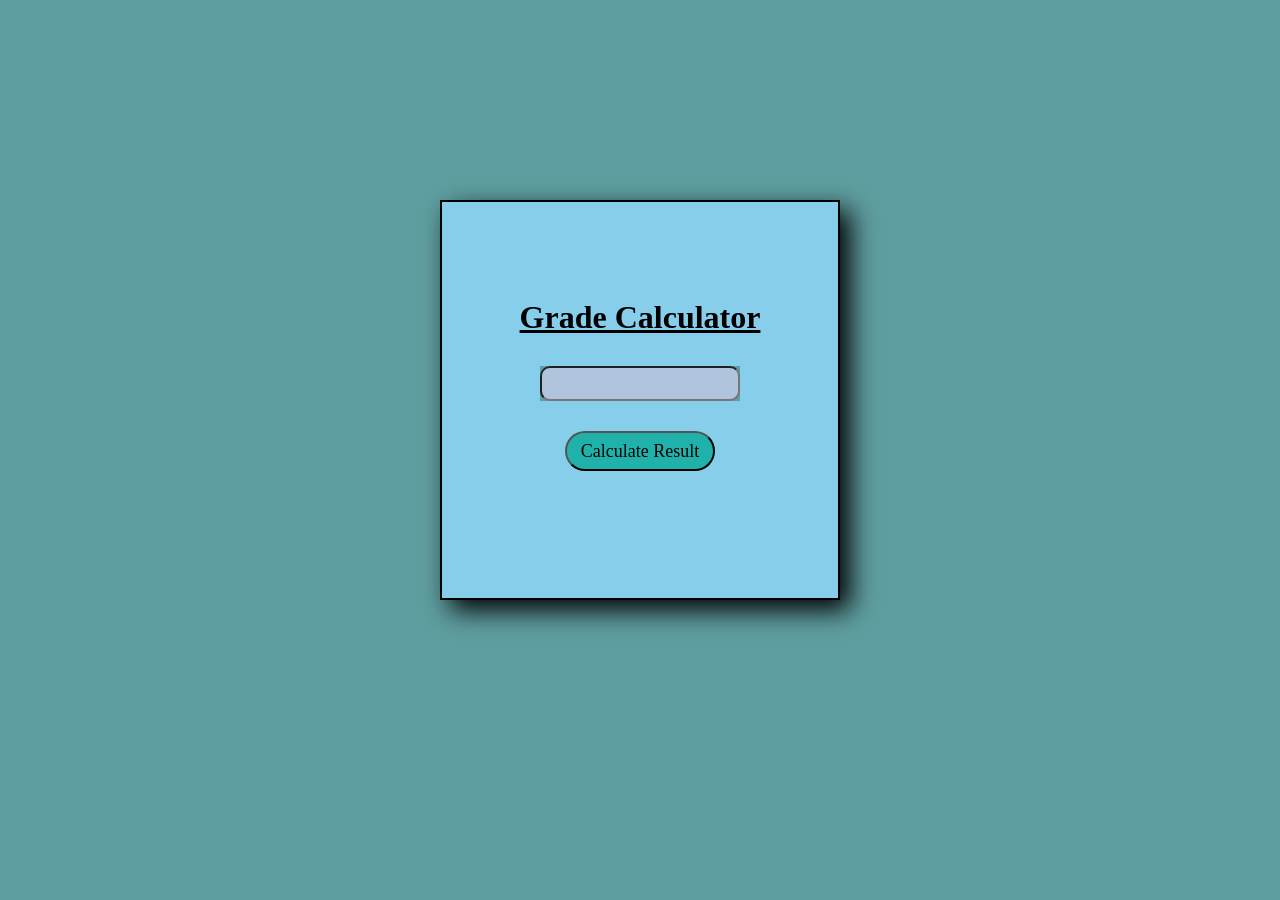
<file: Experiments/Exp_1/index.html>
<!DOCTYPE html>
<html lang="en">

<head>
    <meta charset="UTF-8">
    <meta name="viewport" content="width=device-width, initial-scale=1.0">
    <title>Exp-1</title>
    <link rel="stylesheet" href="exp_1.css">
</head>

<body>
    <div class="content">

        <h1>Grade Calculator</h1>
        <form action="#">
            <input type="number" id="subject">
        </form>
        <button onclick="calculateResult()">Calculate Result</button>
        <div id="result"></div>

    </div>

    <script src="exp_1.js"></script>
</body>

</html>
</file>
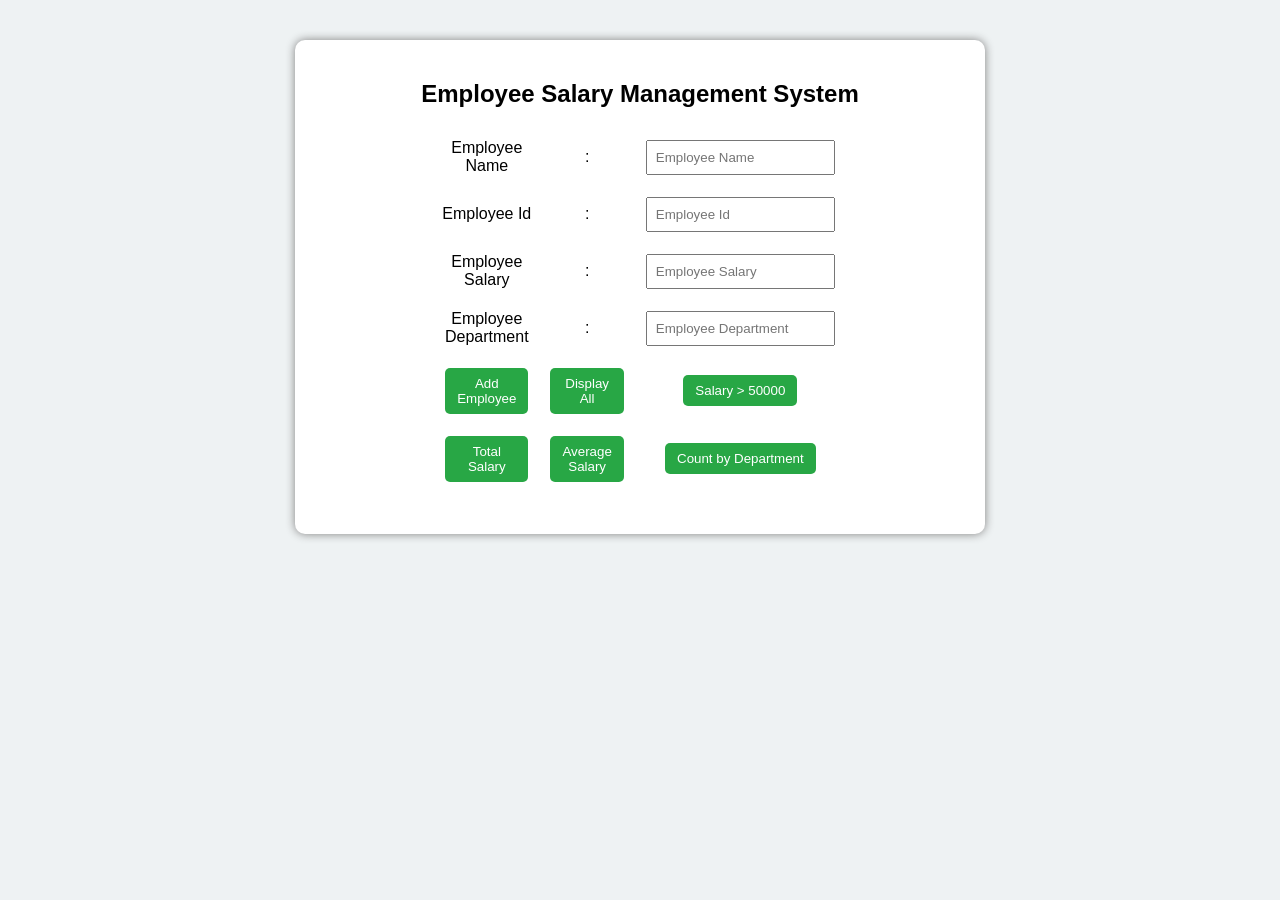
<file: Experiments/Exp_2/index.html>
<!DOCTYPE html>
<html lang="en">
<head>
    <meta charset="UTF-8">
    <meta name="viewport" content="width=device-width, initial-scale=1.0">
    <title>Employee Salary Management System</title>
     <link rel="stylesheet" href="exp_2.css">
</head>
<body>
        <div class="container">
            
        <h2>Employee Salary Management System</h2>
        <table width="50%" border="0" align="center" cellpadding="5" cellspacing="2">
            <tr>
                <td><label for="">Employee Name</label></td>
                <td>: </td>
                <td> <input type="text" id="name" placeholder="Employee Name"></td>
            </tr>

             <tr>
                <td><label for="">Employee Id</label></td>
                <td>: </td>
                <td> <input type="text" id="empId" placeholder="Employee Id"></td>
            </tr>

             <tr>
                <td><label for="">Employee Salary</label></td>
                <td>: </td>
                <td> <input type="number" id="salary" placeholder="Employee Salary"></td>
            </tr>

             <tr>
                <td><label for="">Employee Department</label></td>
                <td>: </td>
                <td> <input type="text" id="dept" placeholder="Employee Department"></td>
            </tr>

            <tr>
                <td><button onclick="addEmployee()">Add Employee</button></td>
                <td><button onclick="displayEmployees()">Display All</button></td>
                <td><button onclick="filterSalary()">Salary > 50000</button></td>
            </tr>

            <tr>
                <td><button onclick="totalSalary()">Total Salary</button></td>
                <td><button onclick="averageSalary()">Average Salary</button></td>
                <td><button onclick="countDepartment()">Count by Department</button></td>
            </tr>
        </table>
       
        <div id="output"></div>
    </div>
    <script src="exp_2.js"></script>
    
</body>
</html>
</file>
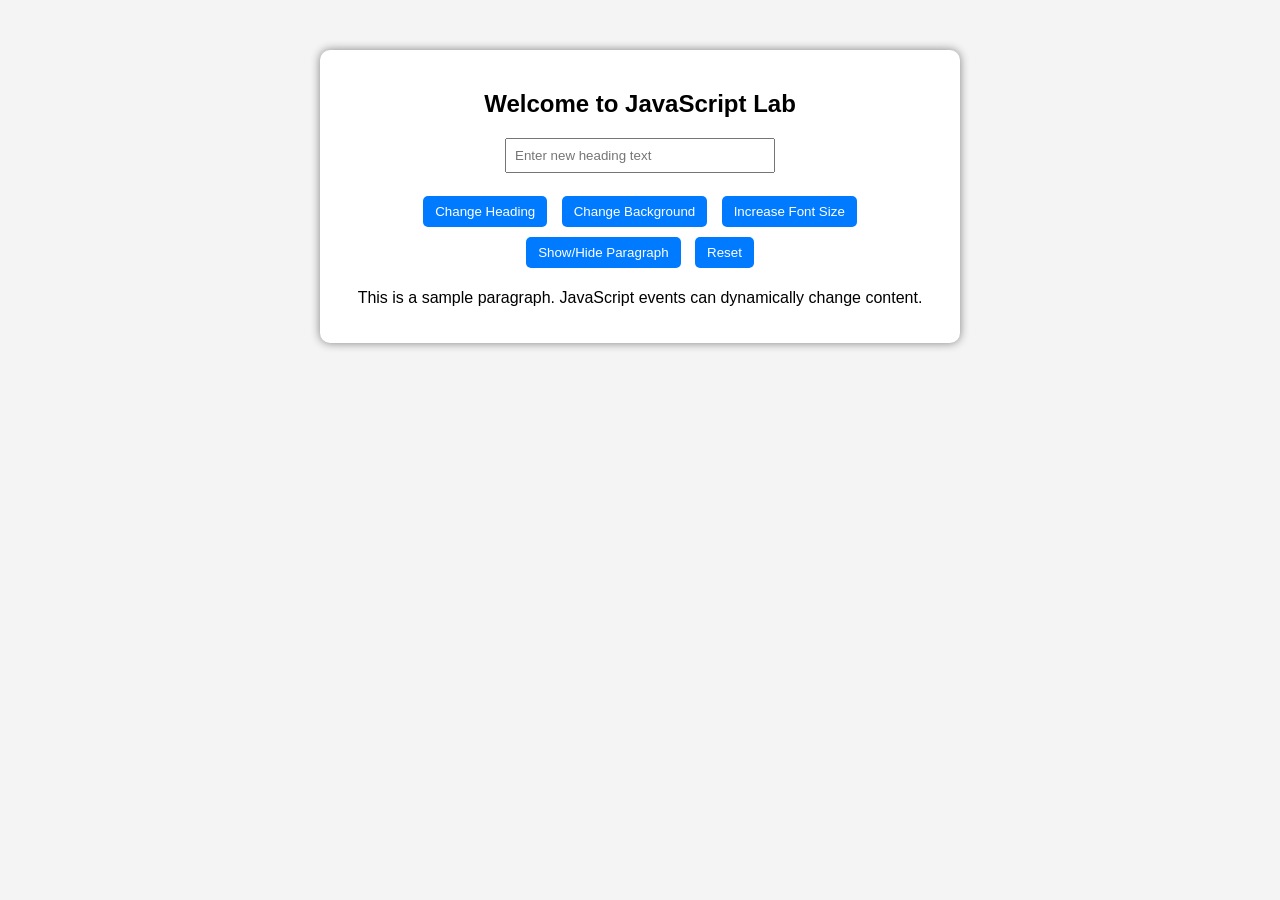
<file: Experiments/Exp_3/index.html>
<!DOCTYPE html>
<html lang="en">
<head>
    <meta charset="UTF-8">
    <meta name="viewport" content="width=device-width, initial-scale=1.0">
    <title>DOM events</title>
    <link rel="stylesheet" href="exp_3.css">
</head>
<body>
  
 <div class="container">
    <h2 id="mainHeading">Welcome to JavaScript Lab</h2>

    <input type="text" id="userInput" placeholder="Enter new heading text">

    <br><br>

    <button id="changeTextBtn">Change Heading</button>
    <button id="bgColorBtn">Change Background</button>
    <button id="fontSizeBtn">Increase Font Size</button>
    <button id="toggleBtn">Show/Hide Paragraph</button>
    <button id="resetBtn">Reset</button>

    <p id="paragraph">
        This is a sample paragraph. JavaScript events can dynamically change content.
    </p>
</div>

    <script src="exp_3.js"></script>
</body>
</html>
</file>
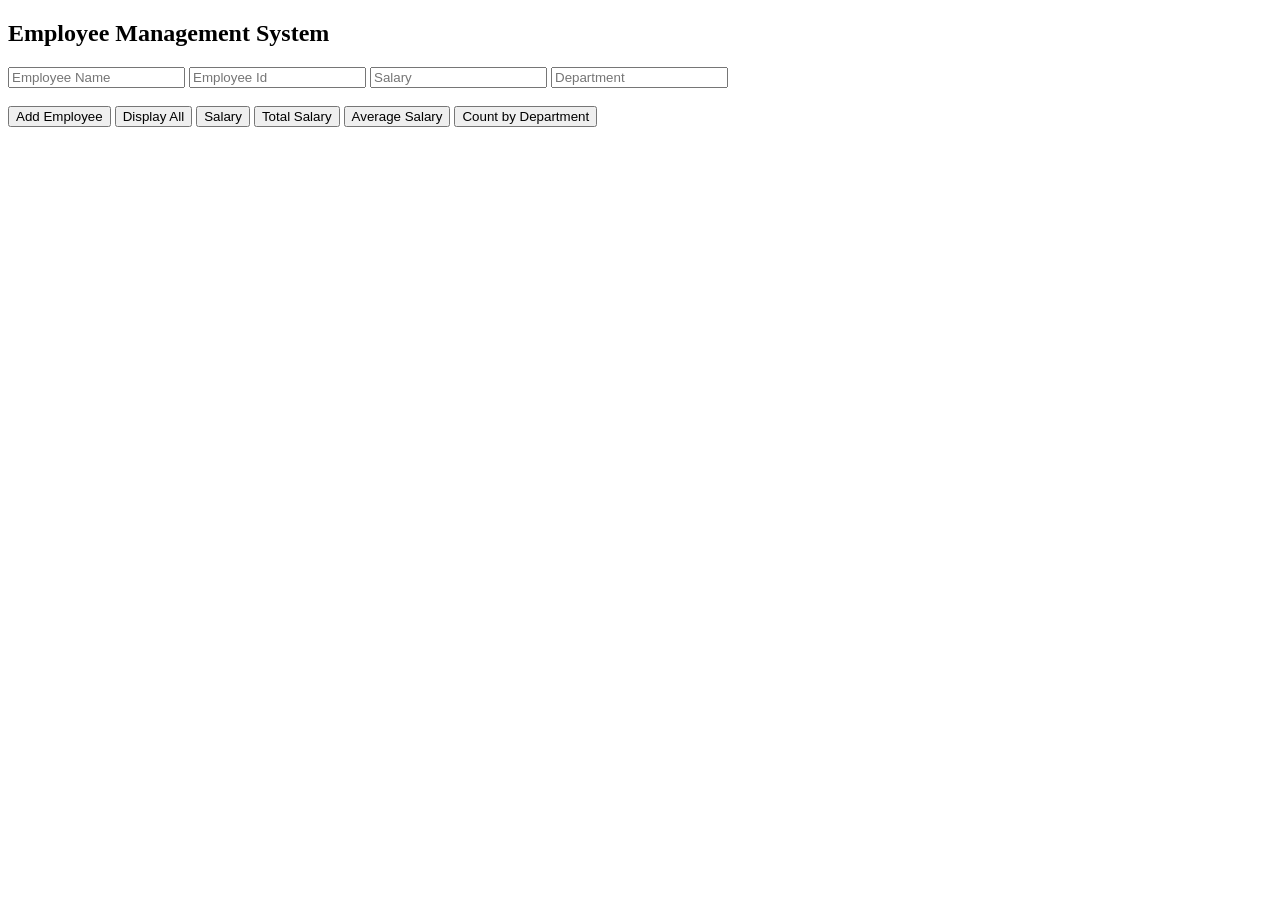
<file: Experiments/Exp_5/index.html>
<!DOCTYPE html>
<html lang="en">
<head>
    <meta charset="UTF-8">
    <meta name="viewport" content="width=device-width, initial-scale=1.0">
    <title>Document</title>
</head>
<body>

    <h2>Employee Management System</h2>

    <input type="text" id="name" placeholder="Employee Name">
    <input type="text" id="id" placeholder="Employee Id">
    <input type="number" id="name" placeholder="Salary">
    <input type="text" id="dept" placeholder="Department">

    <br><br>

    <button onclick="addEmployee()"> Add Employee</button>
    <button onclick="displayEmployee()"> Display All</button>
    <button onclick="filterEmployee()"> Salary</button>
    <button onclick="totalSalary()"> Total Salary</button>
    <button onclick="avgSalary()"> Average Salary</button>
    <button onclick="countDept()"> Count by Department</button>
    
</body>
</html>
</file>
<file: Experiments/Exp_1/exp_1.css>
* {
    margin: 0;
    padding: 0;
    box-sizing: border-box;
    background-color:cadetblue;
    font-family: Georgia, 'Times New Roman', Times, serif;

}

body {
    padding-top: 200px;
    display: flex;
    justify-content: center;
    align-items: center;
}

h1 {
    text-decoration: underline;
    background-color: skyblue;
}

.content {
    text-align: center;
    height: 400px;
    width: 400px;
    border: 2px solid black;
    box-shadow: 10px 10px 25px black;
    display: flex;
    gap: 30px;
    flex-direction: column;
    justify-content: center;
    align-items: center;
    background-color: skyblue;
}

input {
    height: 35px;
    width: 200px;
    background-color: lightsteelblue;
    border-radius: 10px;
    font-size: larger;
}

button {
    height: 40px;
    width: 150px;
    color: black;
    background-color: lightseagreen;
    border-radius: 50px;
    font-size: large;
}
</file>
<file: Experiments/Exp_2/exp_2.css>
body {
    font-family: Arial;
    background-color: #eef2f3;
    text-align: center;
}
.container {
    width: 650px;
    margin: 40px auto;
    padding: 20px;
    background: white;
    border-radius: 10px;
    box-shadow: 0 0 10px gray;
}
input {
    padding: 8px;
    margin: 5px;
}
button {
    padding: 8px 12px;
    margin: 5px;
    background-color: #28a745;
    color: white;
    border: none;
    border-radius: 5px;
    cursor: pointer;
}
button:hover {
    background-color: #1e7e34;
}
#output {
    margin-top: 20px;
    text-align: left;
}
</file>
<file: Experiments/Exp_3/exp_3.css>
body {
    font-family: Arial;
    background-color: #f4f4f4;
    text-align: center;
}

.container {
    width: 600px;
    margin: 50px auto;
    padding: 20px;
    background: white;
    border-radius: 10px;
    box-shadow: 0 0 10px gray;
}

button {
    padding: 8px 12px;
    margin: 5px;
    background-color: #007bff;
    color: white;
    border: none;
    border-radius: 5px;
    cursor: pointer;
}

button:hover {
    background-color: #0056b3;
}

input {
    padding: 8px;
       width: 250px;
}
</file>
